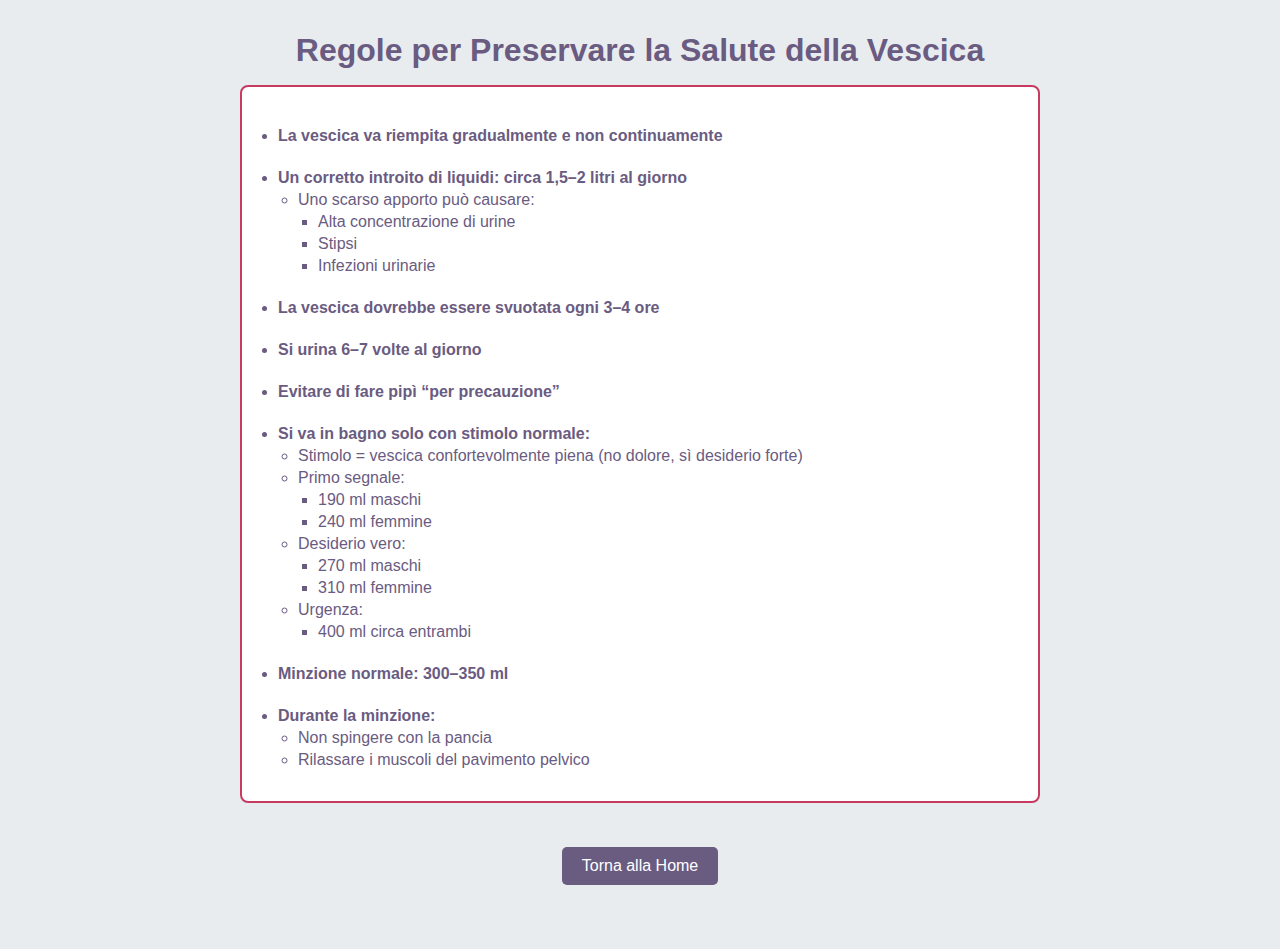
<file: regole-vescicali.html>
<!DOCTYPE html>
<html lang="it">
<head>
  <meta charset="UTF-8">
  <meta name="viewport" content="width=device-width, initial-scale=1.0">
  <title>Regole Vescicali</title>
  <link rel="stylesheet" href="style.css">
  <style>
    ul {
      padding-left: 20px;
    }

    ul > li {
      margin-top: 24px;
      font-weight: bold;
    }

    li li {
      margin-top: 4px;
      font-weight: normal;
    }
  </style>
</head>
<body>
  <div class="contenuto">
    <h1 class="titolo-pagina">Regole per Preservare la Salute della Vescica</h1>
    
    <div class="box">
      <ul>
        <li>La vescica va riempita gradualmente e non continuamente</li>
        <li>Un corretto introito di liquidi: circa 1,5–2 litri al giorno
          <ul>
            <li>Uno scarso apporto può causare:
              <ul>
                <li>Alta concentrazione di urine</li>
                <li>Stipsi</li>
                <li>Infezioni urinarie</li>
              </ul>
            </li>
          </ul>
        </li>
        <li>La vescica dovrebbe essere svuotata ogni 3–4 ore</li>
        <li>Si urina 6–7 volte al giorno</li>
        <li>Evitare di fare pipì “per precauzione”</li>
        <li>Si va in bagno solo con stimolo normale:
          <ul>
            <li>Stimolo = vescica confortevolmente piena (no dolore, sì desiderio forte)</li>
            <li>Primo segnale:
              <ul>
                <li>190 ml maschi</li>
                <li>240 ml femmine</li>
              </ul>
            </li>
            <li>Desiderio vero:
              <ul>
                <li>270 ml maschi</li>
                <li>310 ml femmine</li>
              </ul>
            </li>
            <li>Urgenza:
              <ul>
                <li>400 ml circa entrambi</li>
              </ul>
            </li>
          </ul>
        </li>
        <li>Minzione normale: 300–350 ml</li>
        <li>Durante la minzione:
          <ul>
            <li>Non spingere con la pancia</li>
            <li>Rilassare i muscoli del pavimento pelvico</li>
          </ul>
        </li>
      </ul>
    </div>

    <div style="text-align: center;">
      <a href="index.html" class="back-btn">Torna alla Home</a>
    </div>
    
  </div>
</body>
</html>
</file>
<file: style.css>
body {
  font-family: Arial, sans-serif;
  margin: 0;
  padding: 0;
  padding-bottom: 2rem;
  background-color: #e9ecef;
  color: #6a5b81;
}

.banner {
  display: flex;
  align-items: center;
  gap: 1rem;
  background-color: #6a5b81;
  color: white;
  padding: 1rem 2rem;
  border-bottom: 4px solid #c63c60;
}

.logo-wrapper {
  display: flex;
  align-items: center;
  justify-content: center;
}

.logo {
  max-height: 60px;
  width: auto;
  display: block;
}

.banner h1 {
  margin: 0;
  font-size: 1.5rem;
}

.banner p {
  margin: 0;
  font-size: 0.9rem;
  opacity: 0.85;
}

.contenuto {
  max-width: 800px;
  margin: 2rem auto;
  padding: 0 1rem;
}

h2 {
  color: #6a5b81;
  font-size: 1.2rem;
  margin-top: 2rem;
  margin-bottom: 0.5rem;
}

.box {
  background-color: white;
  border: 2px solid #c63c60;
  border-radius: 8px;
  padding: 1rem;
  margin-bottom: 1.5rem;
}

input, select {
  padding: 0.5rem;
  margin-top: 0.5rem;
  margin-right: 0.5rem;
  border: 1px solid #6a5b81;
  border-radius: 4px;
  font-size: 1rem;
  width: 100%;
  max-width: 180px;
  background-color: white;
  color: #6a5b81;
  box-sizing: border-box;
}

button {
  padding: 0.5rem 1rem;
  background-color: #6a5b81;
  color: white;
  border: none;
  border-radius: 4px;
  cursor: pointer;
  margin-bottom: 2rem;
}

button:hover {
  background-color: #c63c60;
  color: white;
}

.storico {
  list-style-type: none;
  padding-left: 0;
  background-color: white;
  border: 2px solid #c63c60;
  border-radius: 8px;
  padding: 1rem;
}

.storico li {
  padding: 0.5rem 0;
  border-bottom: 1px solid #e9ecef;
}

.storico li:last-child {
  border-bottom: none;
}

.titolo-pagina {
  font-size: 2rem;
  font-weight: bold;
  margin-top: 2rem;
  margin-bottom: 1rem;
  color: #6a5b81;
  text-align: center;
}

.sottotitolo {
  font-size: 1.2rem;
  color: #6a5b81;
  margin-bottom: 0.5rem;
  margin-top: 1rem;
}

.riepilogo-grid {
  display: grid;
  grid-template-columns: repeat(auto-fit, minmax(180px, 1fr));
  gap: 1rem;
  margin-bottom: 1.5rem;
}

.riepilogo-item {
  background-color: white;
  border: 2px solid #c63c60;
  border-radius: 8px;
  padding: 1rem;
  text-align: center;
}

.riepilogo-item .label {
  font-size: 0.9rem;
  color: #6a5b81;
}

.riepilogo-item .value {
  font-size: 2rem;
  font-weight: bold;
  color: #c63c60;
  margin-top: 0.5rem;
}

.storico-grid {
  display: grid;
  grid-template-columns: 1fr 1fr;
  gap: 1rem;
}

/* Pulsanti stile link coerenti */
.link-regole,
.back-btn {
  display: inline-block;
  padding: 10px 20px;
  margin: 20px auto 0;
  background-color: #6a5b81;
  color: white;
  text-decoration: none;
  border-radius: 5px;
  font-size: 16px;
  text-align: center;
  border: none;
  transition: background-color 0.3s ease;
}

.link-regole:hover,
.back-btn:hover {
  background-color: #c63c60;
  color: white;
}

/* Nuovo stile focus per input e textarea */
input:focus,
textarea:focus {
  outline: none;
  border-color: #800080;
  box-shadow: 0 0 5px #d870d8;
}
</file>
